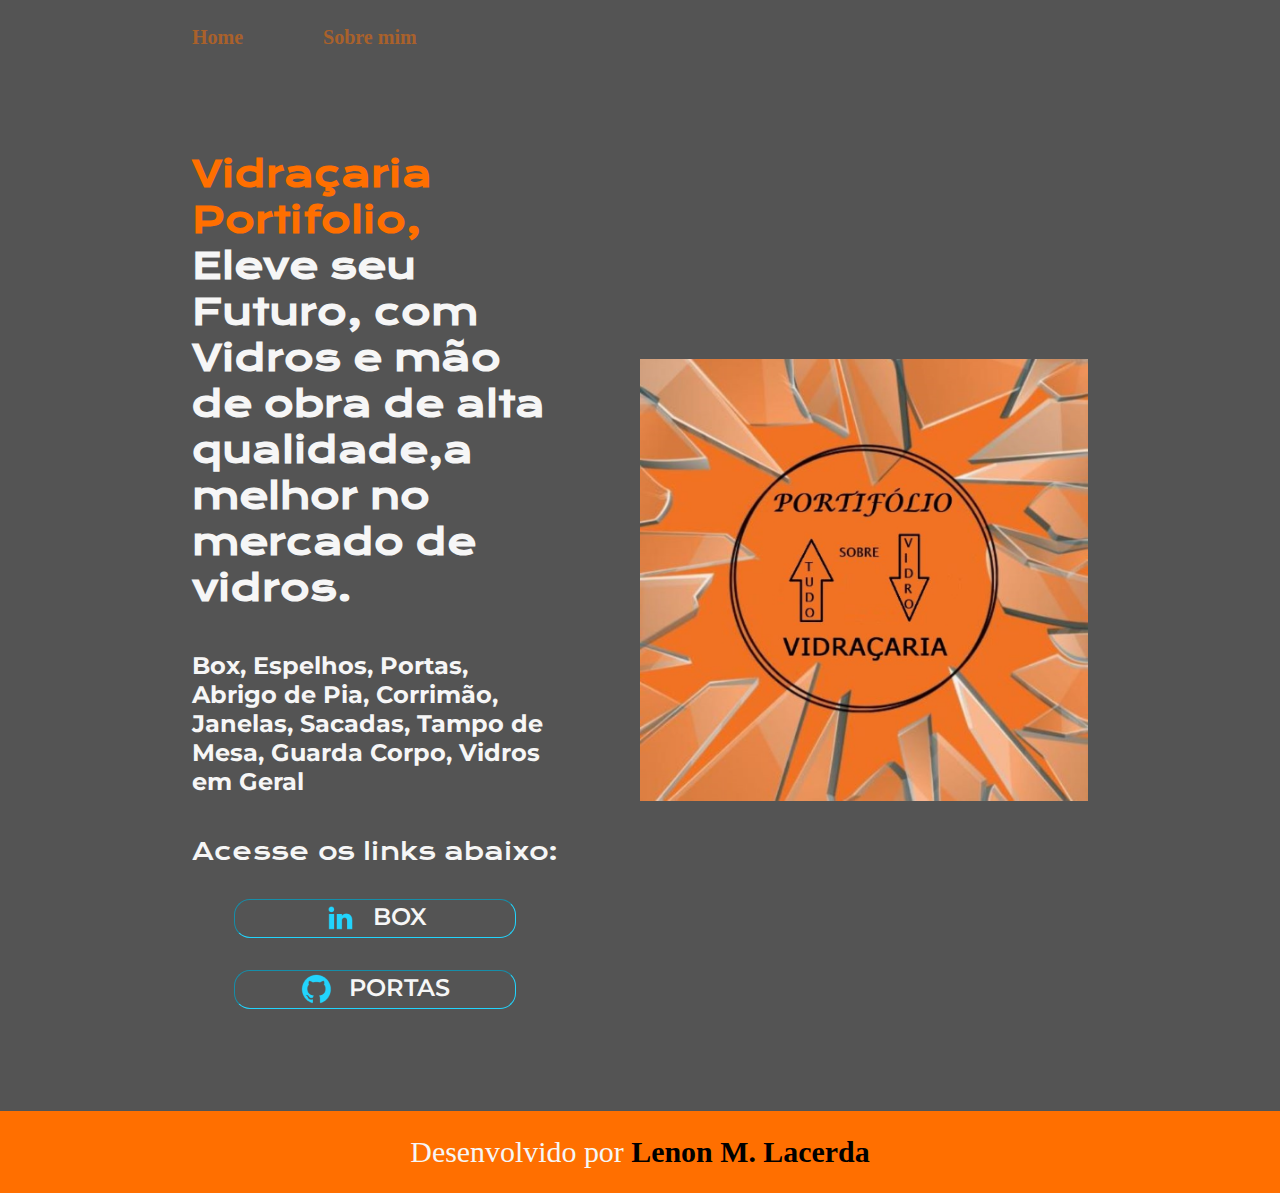
<file: index.html>
<!DOCTYPE html>
<html lang="pt-br">
<head>
    <meta charset="UTF-8">
    <meta http-equiv="X-UA-Compatible" content="IE=edge">
    <meta name="viewport" content="width=device-width, initial-scale=1.0">
    <title>Vidraçaria.com</title>
    <link rel="stylesheet" href="./Style/style.css">
</head>
<body>
    <header class="cabecalho">
        <nav class="cabecalho__menu">
            <a class="cabecalho__menu__link" href="index.html">Home</a>
            <a class="cabecalho__menu__link" href="about.html">Sobre mim</a>
        </nav>
    </header>
    <main class="apresentacao">
    <section class="apresentacao__conteudo">
        <h1 class="apresentacao__conteudo__titulo"><strong class="titulo-destaque">Vidraçaria Portifolio,</strong> Eleve seu Futuro, com Vidros
        e mão de obra de alta qualidade,a melhor no mercado de vidros.</h1>
        <p class="apresentacao__conteudo__texto"><strong>Box, Espelhos, Portas, Abrigo de Pia, Corrimão, Janelas, Sacadas, 
        Tampo de Mesa, Guarda Corpo, Vidros em Geral </strong></p>
        <div class="apresentacao__links">
            <h2 class="apresentacao__links__subtitulo">Acesse os links abaixo:</h2>
        <a class="apresentacao__links__navegacao" href="./assets/Projeto.png">
            <img src="./assets/linkedin.b.png">
            BOX
        </a>
        <a class="apresentacao__links__navegacao" href="./assets/Portas.png">
            <img src="./assets/github.png">
            PORTAS
        </a>
        </div>
    </section>
    <img class="apresentacao__imagem" src="./assets/logo.png" alt="logo portifólio"> 
    </main>
        <footer class="rodape">
            <p>Desenvolvido por <strong class="rodape__personalisado">Lenon M. Lacerda
            </strong></p>
        </footer>
</body>
</html>
</file>
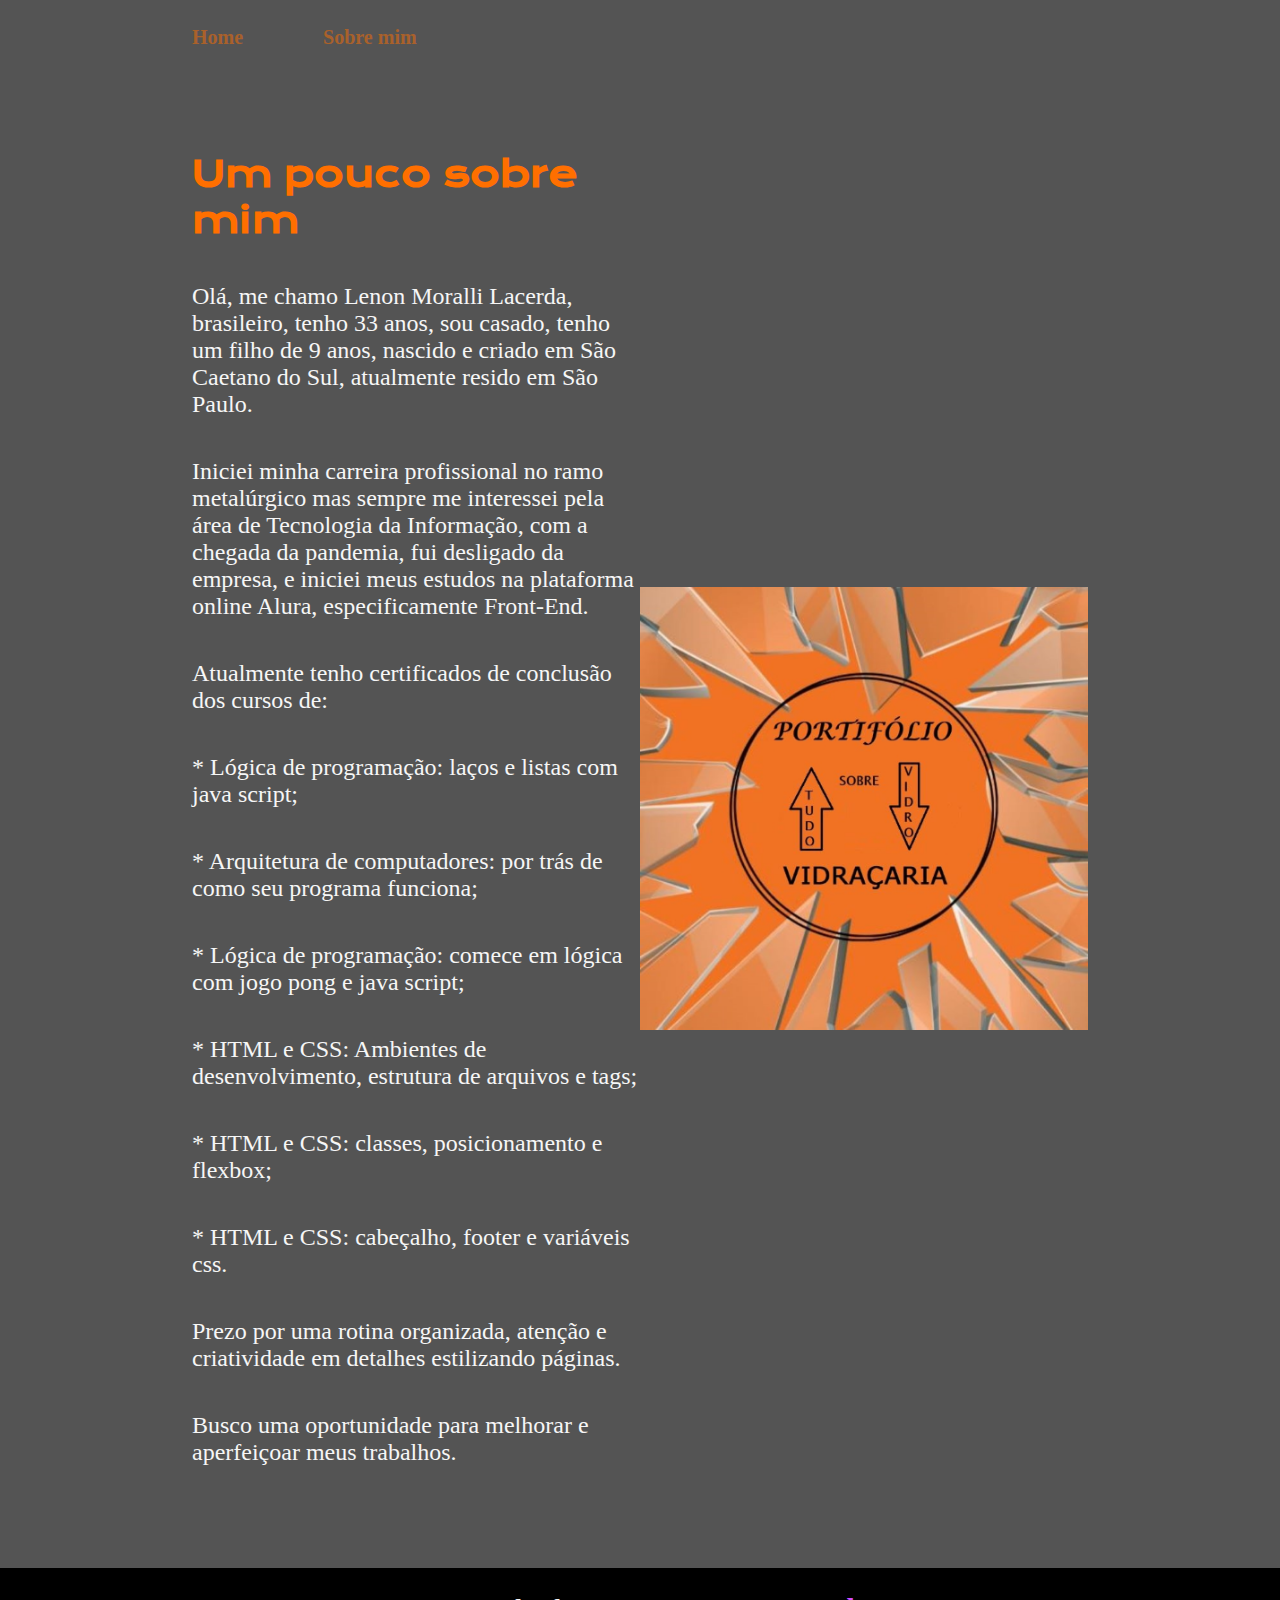
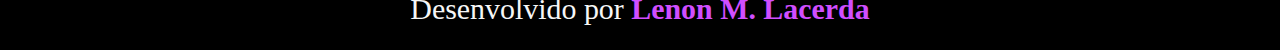
<file: about.html>
<!DOCTYPE html>
<html lang="pt-br">
<head>
    <meta charset="UTF-8">
    <meta name="viewport" content="width=device-width, initial-scale=1.0">
    <title>Sobre mim</title>
    <link rel="stylesheet" href="./Style/style.css">
</head> 

<body>

    <header class="cabecalho">
        <nav class="cabecalho__menu">
            <a class="cabecalho__menu__link" href="index.html">Home</a>
            <a class="cabecalho__menu__link" href="about.html">Sobre mim</a>
        </nav>
    </header>
    <main class="apresentacao__1">
        <section class="apresentacao__2">
            <h1 class="apresentacao__3"><strong class="titulo">Um pouco sobre mim</strong></h1>
            <p class="apresentacao__4">Olá, me chamo Lenon Moralli Lacerda, brasileiro, tenho 33 anos, sou casado, tenho um filho de 9 anos, nascido e criado em São Caetano do Sul, atualmente resido em São Paulo.</p>
            <p class="apresentacao__4">Iniciei minha carreira profissional no ramo metalúrgico mas sempre me interessei pela área de Tecnologia da Informação, com a chegada da pandemia, fui desligado da empresa, e iniciei meus estudos na plataforma online Alura, especificamente Front-End.</p>
            <p class="apresentacao__4">Atualmente tenho certificados de conclusão dos cursos de:</p>
            <p class="apresentacao__4">* Lógica de programação: laços e listas com java script;</p>
            <p class="apresentacao__4">* Arquitetura de computadores: por trás de como seu programa funciona;</p>
            <p class="apresentacao__4">* Lógica de programação: comece em lógica com jogo pong e java script;</p>
            <p class="apresentacao__4">* HTML e CSS: Ambientes de desenvolvimento, estrutura de arquivos e tags;</p>
            <p class="apresentacao__4">* HTML e CSS: classes, posicionamento e flexbox;</p>
            <p class="apresentacao__4">* HTML e CSS: cabeçalho, footer e variáveis css.</p>
            <p class="apresentacao__4">Prezo por uma rotina organizada, atenção e criatividade em detalhes estilizando páginas.</p>
            <p class="apresentacao__4">Busco uma oportunidade para melhorar e aperfeiçoar meus trabalhos.</p>
        </section>
        <img class="apresentacao__imagem" src="./assets/logo.png">
    </main> 
    <footer class="rodape2">
        <p>Desenvolvido por <strong class="rodape__2">Lenon M. Lacerda</strong></p>
    </footer>
</body>
</html>
</file>
<file: Style/style.css>
@import url('https://fonts.googleapis.com/css2?family=Krona+One&family=Montserrat:wght@400;600&display=swap');

:root {
    --cor-primeira: #000000ab;
    --cor-segunda: #f6f6f6;
    --cor-terceira: #ff6f007f;
    --cor-quarta: #ff6f00;
    --cor-quinta: #22d4fd;
    --cor-sexta: #000000;
    --cor-setima: #d04eff;
    --cor-hover: #272727;

    --font-primaria: 'Krona One', sans-serif;
    --font-secundaria:'Montserrat', sans-serif;
    --font-terciaria:'Satisfy', cursive;
    --font-quaternaria: 'Borel', cursive;
}

*{
    margin: 0;
    padding: 0;
}

body{
    /* height: 100vh; */
    box-sizing: border-box;
    background-color: var(--cor-primeira); 
    color: var(--cor-segunda);
}
.cabecalho{
    padding: 2% 0% 0% 15%;
}

.cabecalho__menu{
    display: flex;
    gap: 80px;
}

.cabecalho__menu__link{
    font-family: var(--font-quaternaria);
    font-size: 1.25rem;
    font-weight: 700;
    color: var(--cor-terceira);
    text-decoration: none;
}

.apresentacao{
    margin: 8% 15%;
    display: flex;
    align-items: center;
    justify-content: space-between;
    gap: 82px;
}
.apresentacao__conteudo{
    width: 50%;
    display: flex;
    flex-direction: column;
    gap: 40px;
}

.apresentacao__conteudo__titulo{
    font-size: 2.25rem;
    font-family: var(--font-primaria);
}

.titulo-destaque{
    color: var(--cor-quarta);
}

.apresentacao__conteudo__texto{
    font-size: 1.5rem;
    font-family: var(--font-secundaria);
}

.apresentacao__links{
    display: flex;
    flex-direction: column;
    justify-content: space-between;
    align-items: center;
    gap: 32px;
}

.apresentacao__links__subtitulo{
    font-family: var(--font-primaria);
    font-weight: 400;
    font-size: 1.5rem;
}

.apresentacao__links__navegacao{
    /* background-color: #b15500; */
    display: flex;
    justify-content: center;
    gap: 16px;
    border: 1px inset var(--cor-quinta);
    width: 280px;
    text-align: center;
    border-radius: 16px;
    font-size: 1.5rem;
    font-weight: 600;
    padding: 2.5px 0;
    text-decoration: none;
    color: var(--cor-segunda);
    font-family: var(--font-secundaria);
}

.apresentacao__links__navegacao:hover{
    background-color: var(--cor-hover);
}

.apresentacao__imagem{
    width: 50%;
}

.rodape {
    padding: 24px;
    color: var(--cor-segunda);
    background-color: var(--cor-quarta);
    text-align: center;
    font-family: var(--font-terciaria);
    font-size: 1.87rem;
    font-weight: 400;
}

.rodape__personalisado{
color: var(--cor-sexta);
}

.apresentacao__1{
    margin: 8% 15%;
    display: flex;
    align-items: center;
    justify-content: space-between;
}

.apresentacao__2{
    width: 615px;
    display: flex;
    flex-direction: column;
    gap: 40px;
}

.apresentacao__3{
    font-size: 2.25rem;
    font-family: var(--font-primaria);
}

.titulo{
    color: var(--cor-quarta);
}

.apresentacao__4{
    font-size: 1.5rem;
    font-family: var(--font-quaternaria);
}

.rodape2{
    padding: 1.5rem;
    color: var(--cor-segunda);
    background-color: var(--cor-sexta);
    text-align: center;
    font-family: var(--font-terciaria);
    font-size: 1.87rem;
    font-weight: 400;
}

.rodape__2{
    color: var(--cor-setima);
}

@media (max-width: 1200px) {
    .cabecalho {
        padding: 10%;
    }

    .cabecalho__menu {
        justify-content: center;
    }

    .apresentacao {
        flex-direction: column-reverse;
        padding: 5%;
    }

    .apresentacao__conteudo {
        width: auto;
    }
    
    .apresentacao__1 {
        flex-direction: column-reverse;
        padding: 5%;
    }

    .apresentacao__2 {
     width: auto;
    }
  
    .apresentacao__3 {
        flex-direction: column-reverse;
        padding: 5%;
    }

    .apresentacao__4 {
        flex-direction: column-reverse;
        padding: 5%;
    }

}
</file>
